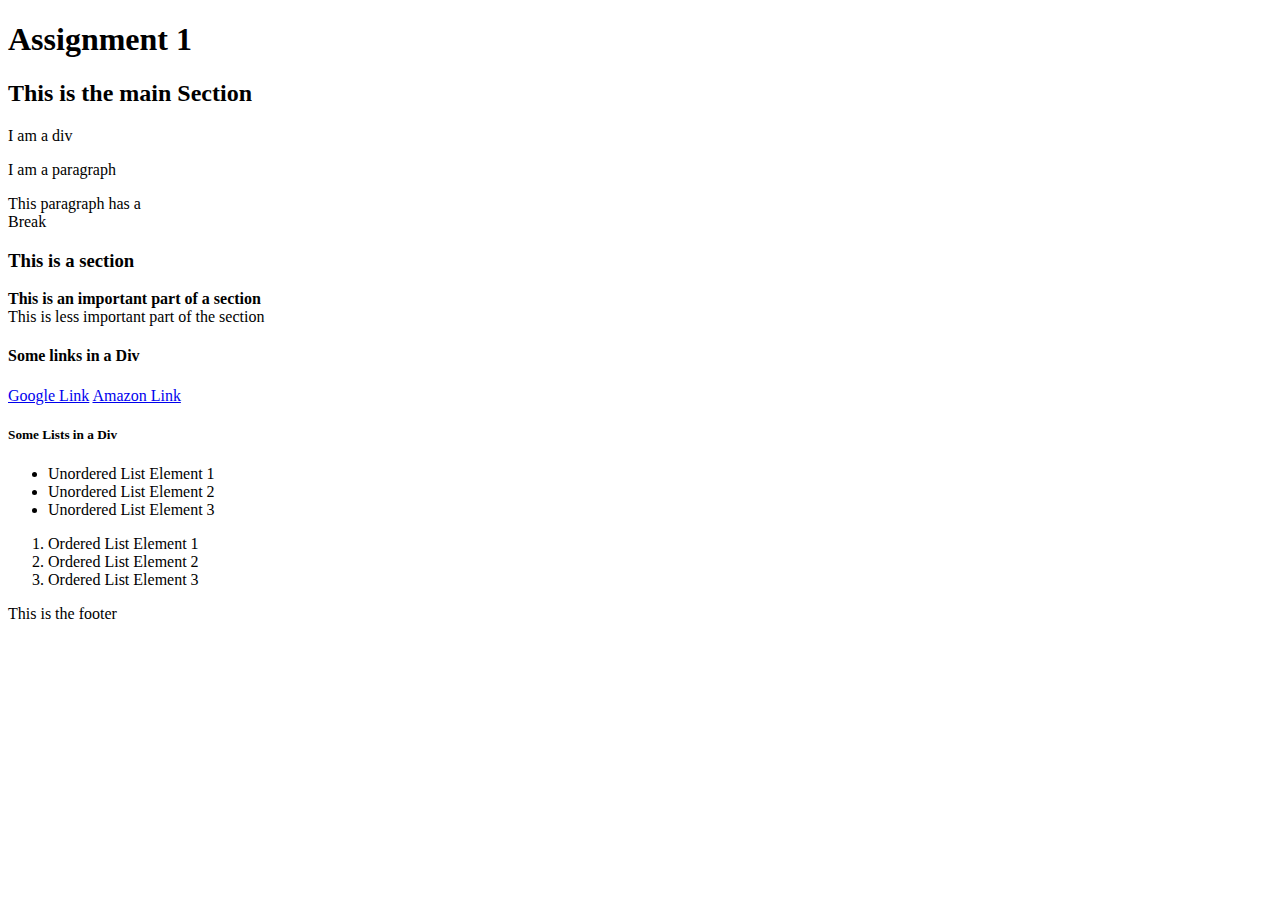
<file: lib2024/assg-1/index.html>
<!DOCTYPE html>
<html>
	<head>
		<title>Assignment 1</title>
	</head>
	<body>
		<h1>Assignment 1</h1>
		<section><h2>This is the main Section</h2></section>
			<div>I am a div</div>
			<p>I am a paragraph</p>

			<p>This paragraph has a<br>Break</p>

		<section><h3>This is a section</h3></section>
			<strong>This is an important part of a section</strong><br>
			This is less important part of the section

		<h4>Some links in a Div</h4>
			<div><a href="google.ca">Google Link</a> <a href="amazon.ca">Amazon Link</a></div>	
		<h5>Some Lists in a Div</h5>
			<div>
				<UL>
					<li>Unordered List Element 1</li>
					<li>Unordered List Element 2</li>
					<li>Unordered List Element 3</li>
				</UL>
				<OL>
					<li>Ordered List Element 1</li>
					<li>Ordered List Element 2</li>
					<li>Ordered List Element 3</li>
				</OL>
			</div>	
			<footer>This is the footer</footer>
	</body>
</html>
</file>
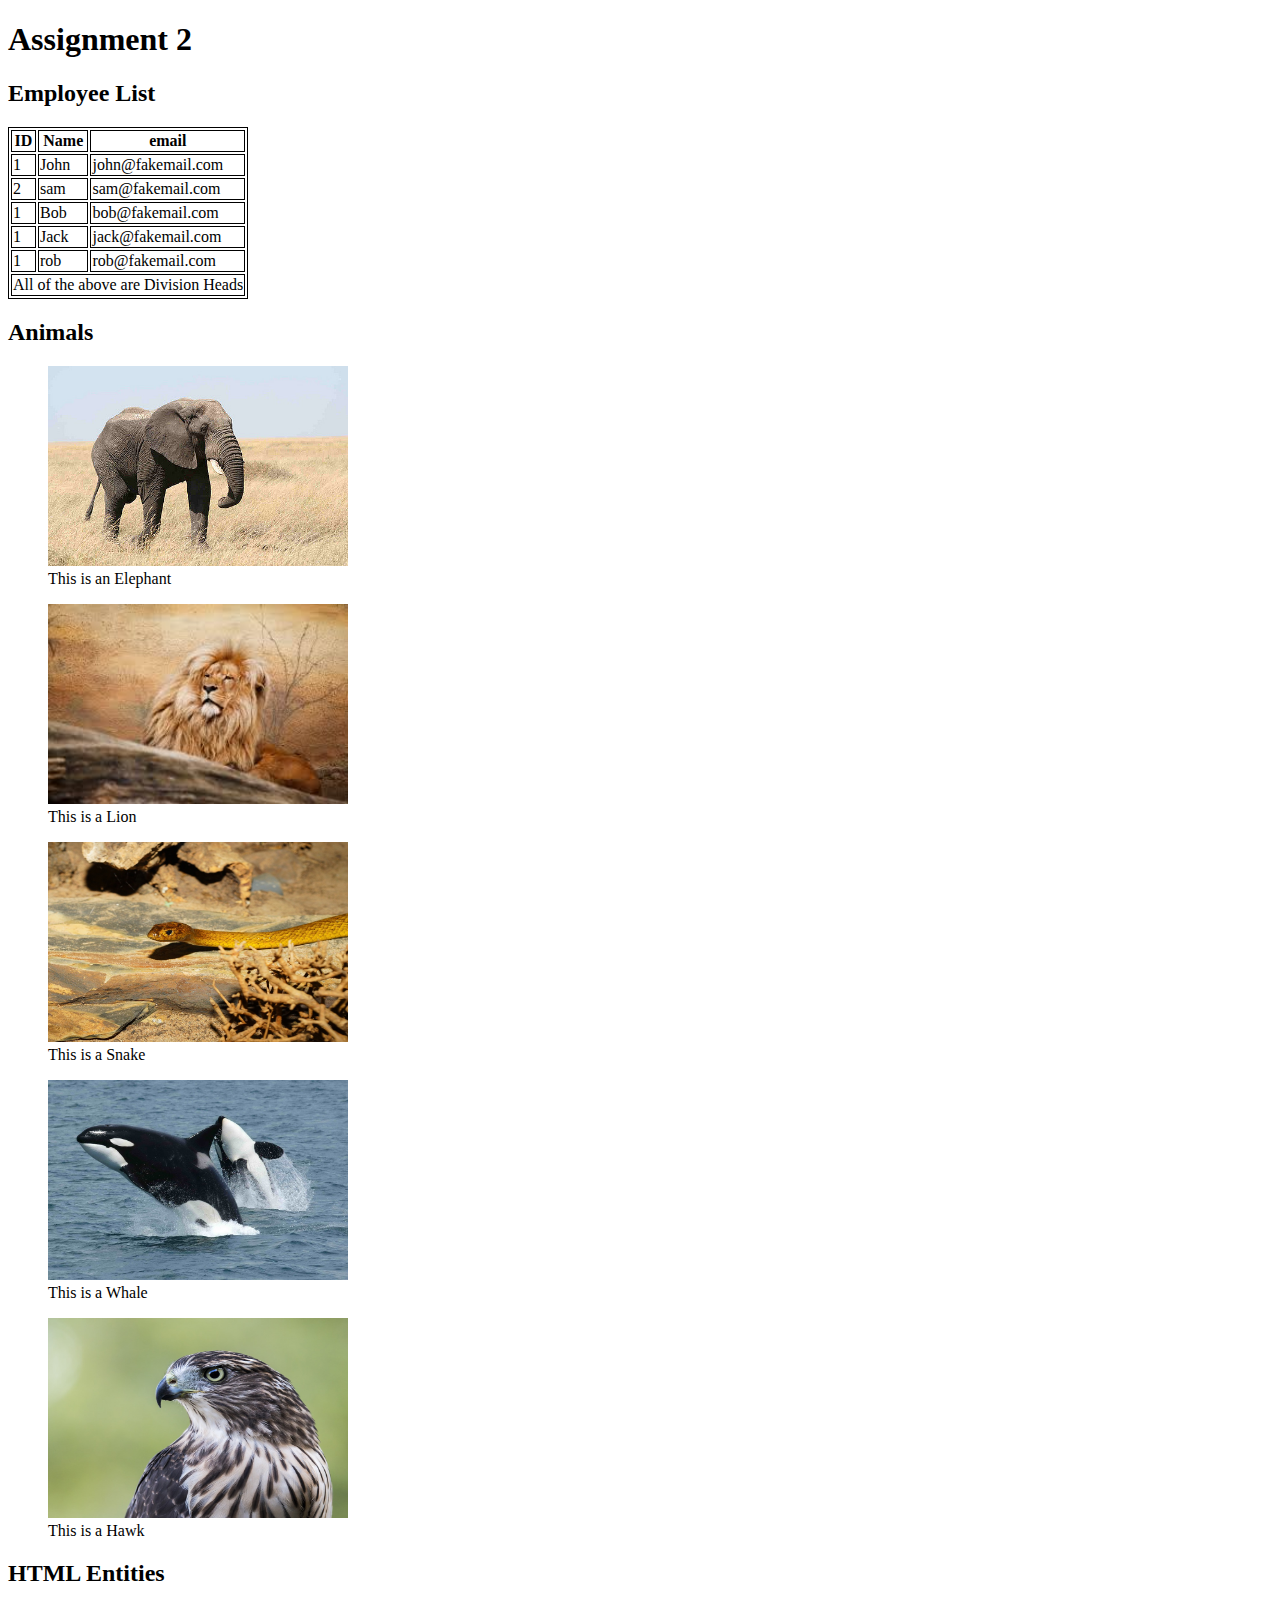
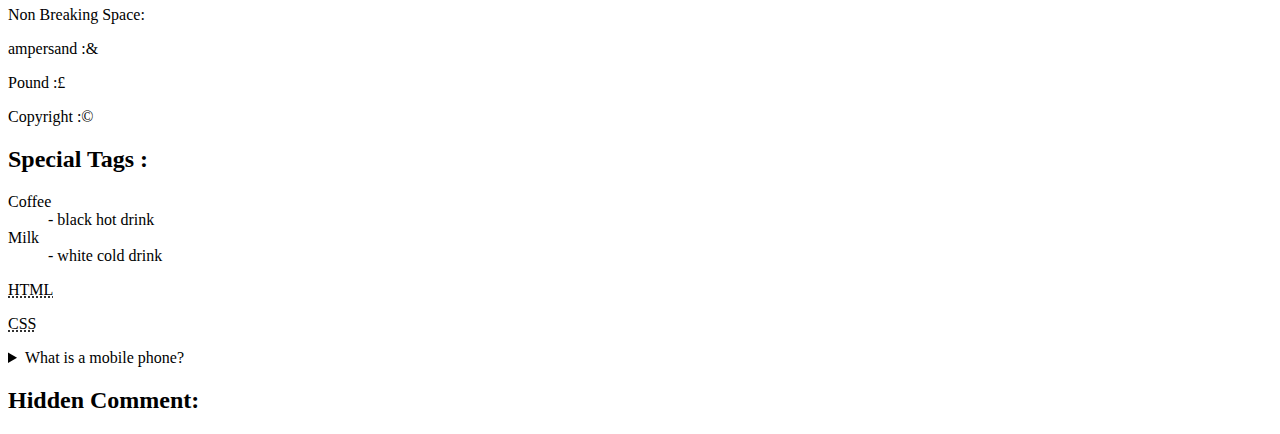
<file: lib2024/assg-2/index.html>
<!DOCTYPE html>
<html><html lang="en-ca"> <!-- sets language to Canadian English -->
<head>
	<meta charset="utf-8">
	<title>Assignment 2</title>
</head>
<body>
	<h1>Assignment 2</h1>
	<h2>Employee List</h2>
	<table>
		<style>
           	table, th, td {
               	border: 1px solid black;
           	}
        </style>
    	<tr>
			<th>ID</th>
			<th>Name</th>
			<th>email</th>
		</tr>
		<tr>
			<td>1</td>
			<td>John</td>
			<td>john@fakemail.com</td>
		</tr>
		<tr>
			<td>2</td>
			<td>sam</td>
			<td>sam@fakemail.com</td>
		</tr>
		<tr>
			<td>1</td>
			<td>Bob</td>
			<td>bob@fakemail.com</td>
		</tr>
		<tr>
			<td>1</td>
			<td>Jack</td>
			<td>jack@fakemail.com</td>
		</tr>
		<tr>
			<td>1</td>
			<td>rob</td>
			<td>rob@fakemail.com</td>
		</tr>
		<tfoot>
			<tr>
				<td colspan="3">All of the above are Division Heads</td>
			</tr>
		</tfoot>
	</table>
	<h2>Animals</h2>
	<figure>
		<img src="./img/elephant.jpg" width="300" height="200" alt="This is an Elephant">
		<figcaption>This is an Elephant</figcaption>
	</figure>
	<figure>
		<img src="./img/lion.jpg" width="300" height="200" alt="This is a Lion">
		<figcaption>This is a Lion</figcaption>
	</figure>
	<figure>
		<img src="./img/snake.jpg" width="300" height="200" alt="This is a Snake">
		<figcaption>This is a Snake</figcaption>
	</figure>
	<figure>
		<img src="./img/whale.jpg" width="300" height="200" alt="This is a Whale">
		<figcaption>This is a Whale</figcaption>
	</figure>
	<figure>
		<img src="./img/hawk.jpg" width="300" height="200" alt="This is a Hawk">
		<figcaption>This is a Hawk</figcaption>
	</figure>
	<h2>HTML Entities</h2>
	<article>
		<p>Non Breaking Space:&nbsp;</p>
		<p>ampersand :&amp;</p>
		<p>Pound :&pound;</p>
		<p>Copyright :&copy;</p>

	</article>
	<section id="Special-tags" class="main section">
		<h2>Special Tags :</h2>
		<article id="st-dl" class="Special-tags">
			<dl>
 				<dt>Coffee</dt>
 				<dd>- black hot drink</dd>
  				<dt>Milk</dt>
  				<dd>- white cold drink</dd>
			</dl>
		</article>
		<article id="st-abbr" class="Special-tags">
			<p><abbr title="hyper text markup language"> HTML</abbr> </p>
			<p><abbr title="Cascading style sheet"> CSS</abbr> </p>
		</article>
	</section>
	<article class="special-tag" id="details">
		<details> 
	       <summary>What is a mobile phone?</summary>
	       <p>A mobile phone, cell phone or hand phone, sometimes shortened to simply mobile, cell or just phone, is a portable telephone that can make and receive calls over a radio frequency link while the user is moving within a telephone service area.</p>
		</details>
	</article>
	<h2>Hidden Comment:</h2>
	<!-- https://www.youtube.com/watch?v=QH2-TGUlwu4-->
</body>
</html>
</file>
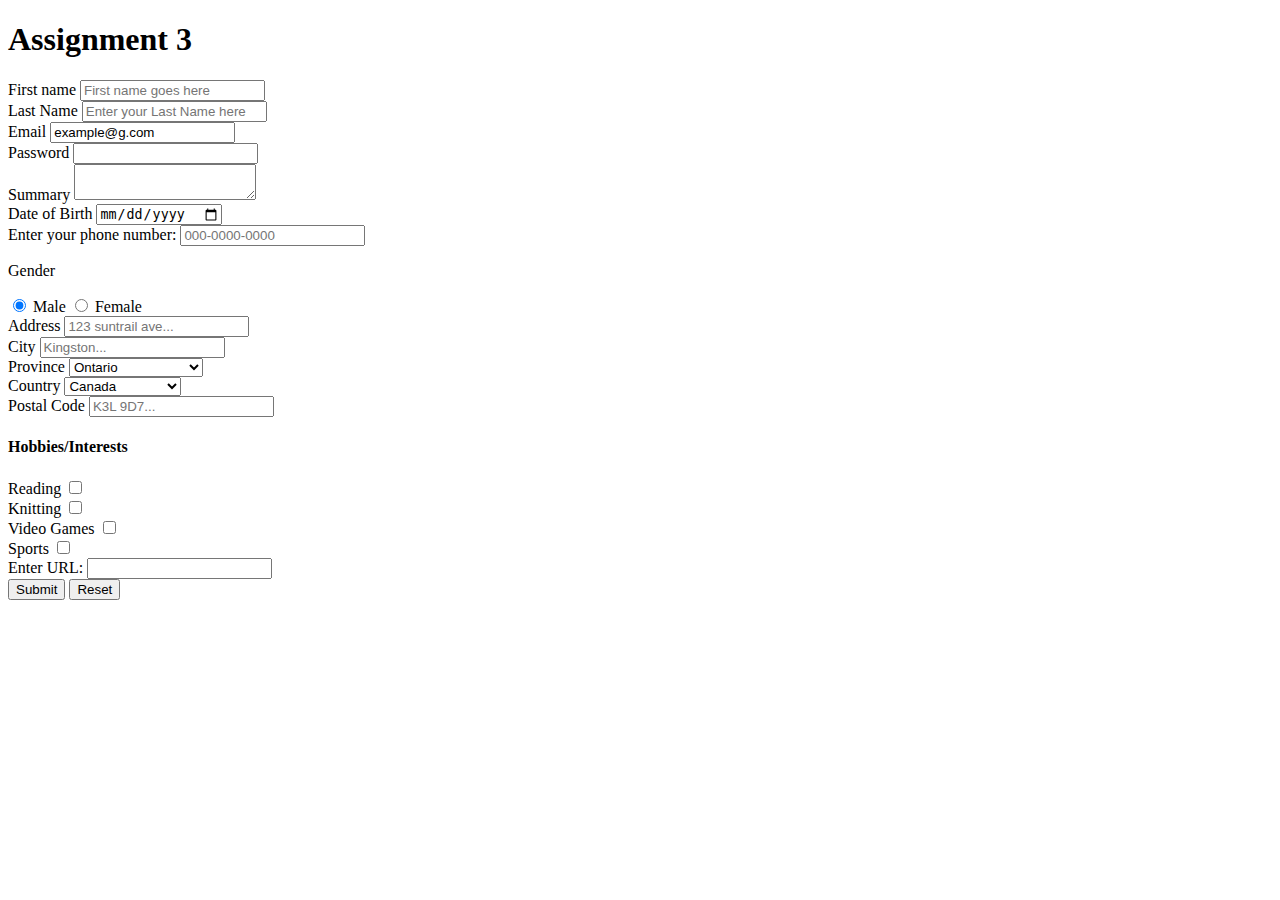
<file: lib2024/assg-3/index.html>
<!DOCTYPE html>
<html>
<head>
	<title>Assignment 3</title>
	<meta charset="utf-8">
</head>
<body>
	<h1>Assignment 3</h1>
	<div id="wrapper" class="wrapper">
		<section id="html-forms" class="main-section">
			<form action="somepage.php" method="get">
				<div id="fn-container" class="form-elm">
					<label for="FirstName">First name</label>
					<input type="text" name="FirstName" id="FirstName" placeholder="First name goes here">
				</div>
				<div id="ln-container" class="form-elm">
					<label for="LastName">Last Name</label>
					<input type="text" name="LastName" id="LastName" placeholder="Enter your Last Name here">
				</div>
				<div id="email-container" class="form-elm">
					<label for="email">Email</label>
					<input type="email" name="email" id="email" value="example@g.com" readonly>
				</div>
				<div id="pass-container" class="form-elm">
					<label for="pass">Password</label>
					<input type="password" name="pass" id="pass" required>
				</div>

				<div id="sum-container" class="form-elm">
					<label for="summary">Summary</label>
					<textarea name="summary" id="summary" placeholder="Enter summary here"> </textarea>
				</div>
					<label for="dte">Date of Birth</label>
					<input type="date" name="dte" id="dte"><br>
				<div>
					<label for="phone">Enter your phone number:</label>
					<input type="tel" id="phone" name="phone" pattern="[0-9]{3}-[0-9]{2}-[0-9]{3}" placeholder="000-0000-0000">
				</div>

				<div id="radio-container" class="form-elm">
					<p>Gender</p>
					<label for="Male">
						<input type="radio" name="like-form" id="Male" value="Male" checked>
						Male
					</label>
					<label>
						<input type="radio" name="like-form" id="Female" value="Female">
						Female
					</label>
				</div>

				<div id="ln-container" class="form-elm">
					<label for="Address">Address</label>
					<input type="text" name="Address" id="Address" placeholder="123 suntrail ave...">
				</div>

				<div id="ln-container" class="form-elm">
					<label for="City">City</label>
					<input type="text" name="City" id="City" placeholder="Kingston...">
				</div>

				<div id="og-contianer" class="form-elm">
					<label for="Province">Province</label>
					<select id="Province" name="Province">
						<optgroup label="Select Province">
							<option value="Ontario">Ontario</option>
							<option value="British Columbia">British Columbia</option>
							<option value="New Brunswick">New Brunswick</option>
						</optgroup>
					</select>
				</div>

				<div id="og-contianer" class="form-elm">
					<label for="Country">Country</label>
					<select id="Country" name="Country">
						<optgroup label="Select Country">
							<option value="Canada">Canada</option>
							<option value="United States">United States</option>
							<option value="Spain">Spain</option>
						</optgroup>
					</select>
				</div>
				<div id="ln-container" class="form-elm">
						<label for="Postal Code">Postal Code</label>
						<input type="text" name="Postal Code" id="Postal Code" placeholder="K3L 9D7...">
				</div>

				<div id="hobbies/Interests-container" class="form-elm">
					<h4>Hobbies/Interests</h4>
					<label for="hobbies">Reading</label>
					<input type="checkbox" name="hobbies" id="Reading" value="reading"> <br>

					<label for="knitting">Knitting</label>
					<input type="checkbox" name="hobbies" id="Knitting" value="knitting"> <br>

					<label for="video games">Video Games</label>
					<input type="checkbox" name="hobbies" id="Video Games" value="Video Games"> <br>

					<label for="sports">Sports</label>
						<input type="checkbox" name="hobbies" id="sports" value="sports">
				</div>

				<div>
					<label for="url">Enter URL:</label>	
					<input type="url" name="ur" id="ur" placeholder=""><br>
				</div>
				
				<button type="submit">Submit</button>
				<button type="reset">Reset</button>
			</form>
		</section>
	</div>			
</body>
</html>
</file>
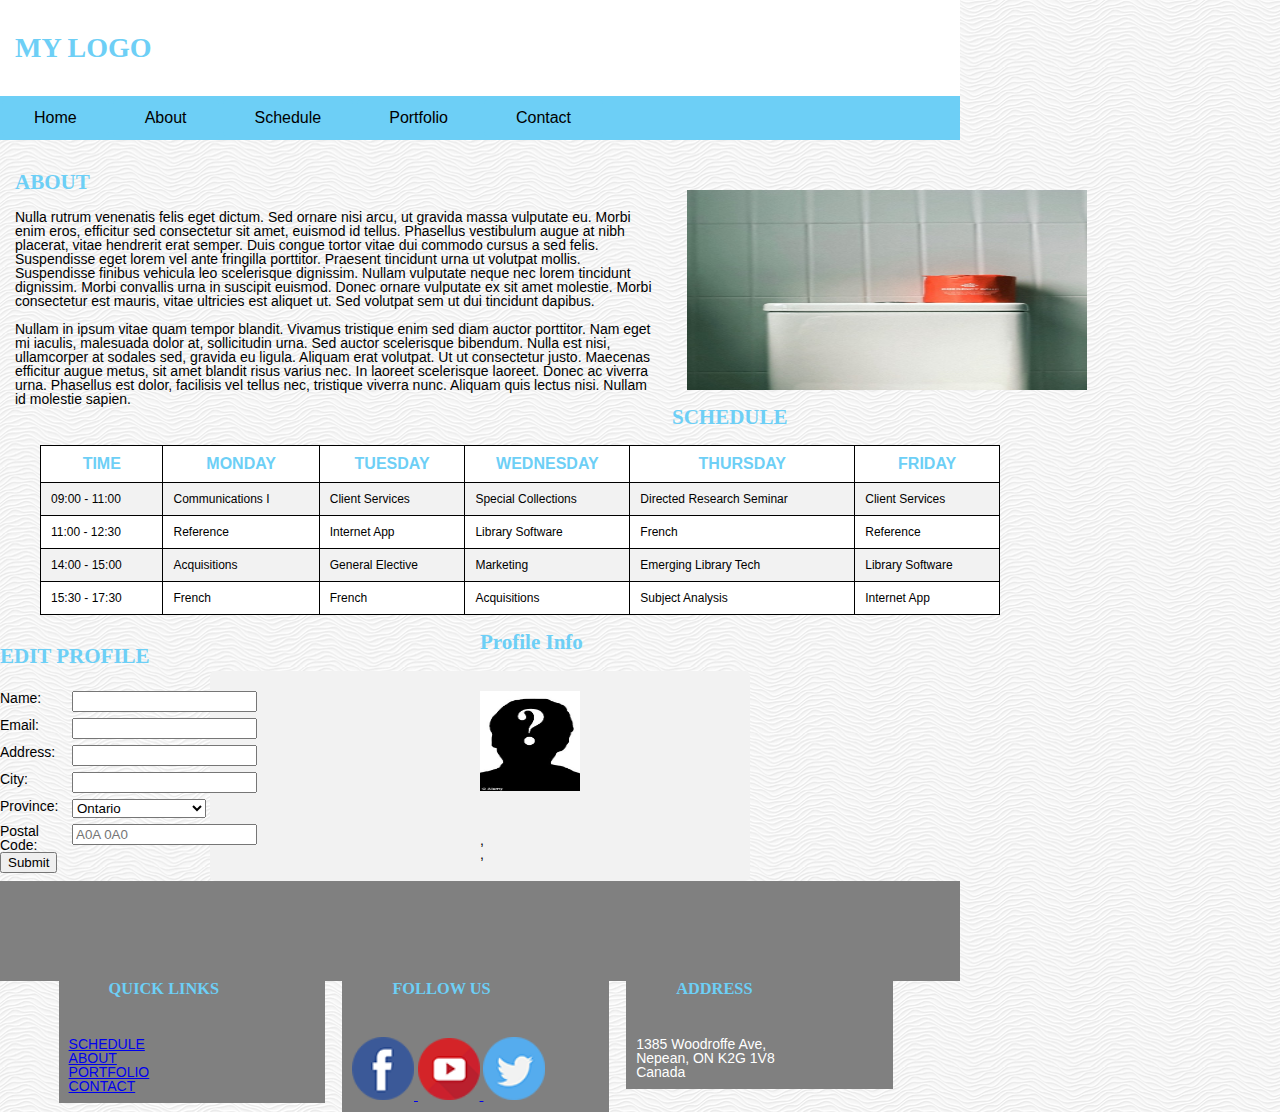
<file: lib2024/final/index.html>
<!DOCTYPE html>
<html lang="en-ca">
<head>
	<title>My Website</title>
	<meta charset="utf-8">
	<link rel="stylesheet" type="text/css" href="styles/style.css">
</head>
<body>

	<div class="overlay-container loader-container">
		<div class="loader"></div>
	</div>

	<!-- header start -->
	<header class="site-header clearfix" id="site-header">
		<div class="logo">
			<h1>MY LOGO</h1>
		</div>

		<!-- main navigation start -->
		<div class="title" >
			<!--
			<h1>Title Of Page</h1>-->
		</div>
		<nav class="main-nav-container desktop-nav">
			
			<a class="btn" href="index.html">Home</a>
		
			<a class="btn" href="about-us.html">About</a>

			<a class="btn" href="schedule.html">Schedule</a>

			<a class="btn" href="portfolio.html">Portfolio</a>
			
			<a class="btn" href="contact-us.html">Contact</a>
				
		</nav>
	</header>
	<!-- header end -->
	<!-- main start -->
	<main class="main clearfix" id="main">
	<article class="col-main site-content">
			<!-- main content start -->
			<section class="main-content">
				<h2>ABOUT</h2>
				<p>Nulla rutrum venenatis felis eget dictum. Sed ornare nisi arcu, ut gravida 	massa vulputate eu. Morbi enim eros, efficitur sed consectetur sit amet, euismod id tellus. Phasellus vestibulum augue at nibh placerat, vitae hendrerit erat semper. Duis congue tortor vitae dui commodo cursus a sed felis. Suspendisse eget lorem vel ante fringilla porttitor. Praesent tincidunt urna ut volutpat mollis. Suspendisse finibus vehicula leo scelerisque dignissim. Nullam vulputate neque nec lorem tincidunt dignissim. Morbi convallis urna in suscipit euismod. Donec ornare vulputate ex sit amet molestie. Morbi consectetur est mauris, vitae ultricies est aliquet ut. Sed volutpat sem ut dui tincidunt dapibus.
					<br><br>
				Nullam in ipsum vitae quam tempor blandit. Vivamus tristique enim sed diam auctor porttitor. Nam eget mi iaculis, malesuada dolor at, sollicitudin urna. Sed auctor scelerisque bibendum. Nulla est nisi, ullamcorper at sodales sed, gravida eu ligula. Aliquam erat volutpat. Ut ut consectetur justo. Maecenas efficitur augue metus, sit amet blandit risus varius nec. In laoreet scelerisque laoreet. Donec ac viverra urna. Phasellus est dolor, facilisis vel tellus nec, tristique viverra nunc. Aliquam quis lectus nisi. Nullam id molestie sapien.
				</p>
				<br>
			</section>
		</article>
			<!-- main content end -->
			<!-- site sidebar start -->
		<aside class="col-main site-sidebar">
			<img src="img/TPgold.jpg" alt="Toilet Paper became Gold" width="400" height="200">
			<br>
		</aside>
			<!-- site sidebar end -->
	<!--</main> -->
			<!-- image gallery start -->
	<section class="schedule">
		<br><br><br><br><br><br><br>
		<h2>SCHEDULE</h2>
		<div class="schedule-table clearfix">
			<table id="schedule">
    			<tr>
					<th>TIME</th>
					<th>MONDAY</th>
					<th>TUESDAY</th>
					<th>WEDNESDAY</th>
					<th>THURSDAY</th>
					<th>FRIDAY</th>
				</tr>
				<tr>
					<td>09:00 - 11:00</td>
					<td>Communications I</td>
					<td>Client Services</td>
					<td>Special Collections</td>
					<td>Directed Research Seminar</td>
					<td>Client Services</td>
				</tr>
				<tr>
					<td>11:00 - 12:30</td>
					<td>Reference</td>
					<td>Internet App</td>
					<td>Library Software</td>
					<td>French</td>
					<td>Reference</td>
				</tr>
				<tr>
					<td>14:00 - 15:00</td>
					<td>Acquisitions</td>
					<td>General Elective</td>
					<td>Marketing</td>
					<td>Emerging Library Tech</td>
					<td>Library Software</td>
				</tr>
				<tr>
					<td>15:30 - 17:30</td>
					<td>French</td>
					<td>French</td>
					<td>Acquisitions</td>
					<td>Subject Analysis</td>
					<td>Internet App</td>
				</tr>
			</table>
		</div>
	</section>

<section class="profile">
		<div class="profile-edit">
			<br>
			<h2>EDIT PROFILE</h2>
			<section id="html-forms" class="form-value-transfer clearfix">

				<form id="form" action="submit.php" method="post">
				<div id="name-container" class="form-elm">
					<div class="col-10">
						<label>Name:</label>
					</div>
					<div class="col-25">
						<input type="text" name="name" id="name">
					</div>
				</div>
				
				<div id="email-container" class="form-elm">
					<div class="col-10">
						<label>Email:</label>
					</div>
					<div class="col-25">
						<input type="email" required name="email" id="email">
					</div>
				</div>

				<div id="ln-container" class="form-elm">
					<div class="col-10">
						<label>Address:</label>
					</div>
					<div class="col-25">
						<input type="text" name="address" id="address">
					</div>
				</div>

				<div id="ln-container" class="form-elm">
					<div class="col-10">
						<label>City:</label>
					</div>
					<div class="col-25">
						<input type="text" name="city" id="city">
					</div>
				</div>

				<div id="og-container" class="form-elm">
					<div class="col-10">
						<label>Province:</label>
					</div>
					<div class="col-25">
						<select id="province" name="province">
							<optgroup label for="Select Province">
								<option value="ON">Ontario</option>
								<option value="BC">British Columbia</option>
								<option value="NB">New Brunswick</option>
							</optgroup>
						</select>
					</div>
				</div>
				<div id="ln-container" class="form-elm">
					<div class="col-10">
						<label>Postal Code:</label>
					</div>
					<div class="col-25">
						<input type="text" required="" pattern="[A-Za-z][0-9][A-Za-z] [0-9][A-Za-z][0-9]" value="" name="pc" id="pc" placeholder="A0A 0A0"> 
					</div>
				</div>				
				<button id="submit" type="submit">Submit</button>
			</form>
</section>

		</div>
	</section>
	<section class="profile-transf clearfix text">
				<h2>Profile Info</h2>

				<div id="results">
					<img src="img/noface.jpg" alt="Profile picture" width="100" height="100">
					<h3><p><span id="name_result"></span></p></h3>
					<p><a href="#" id="email_result"></a></p>
					<p><span id="address_result"></span>&#44;&#160;<span id="city_result"></span></p>
					<p><span id="province_result"></span>&#44;&#160;<span id="pc_result"></span></p>	
				</div>
			</section>
	</main>
	<!-- main end -->
<!-- footer start -->
	<footer class="footer" id="footer">
		<div class="footer-container">
			<section class="footer-left">
				<h3>QUICK LINKS</h3>
				<a href="schedule.html">SCHEDULE</a><br>
				<a href="about-us.html">ABOUT</a><br>
				<a href="portfolio.html">PORTFOLIO</a><br>
				<a href="contact-us.html">CONTACT</a>
			</section>
		
			<section class="footer-center social-media">
				<nav>
					<h3>FOLLOW US</h3>
					<a href="http://www.facebook.com">
						<img src="img/facebook.png" style="width:25%" title="Facebook" alt="Facebook">
					</a>
						
					<a href="http://www.youtube.com">
						<img src="img/youtube.png" style="width:25%" title="Youtube" alt="Youtube">
					</a>
					<a href="http://www.twitter.com">
						<img src="img/twitter.png" style="width:25%" title="Twitter" alt="Twitter">
					</a>	
				</nav>
			</section>
			<section class="footer-right">
				<h3>ADDRESS</h3>
				<p>1385 Woodroffe Ave,</p>
				<p>Nepean, ON K2G 1V8</p>
				<p>Canada</p>
			</section>
		</div>
	</footer>
	<!-- include jQuery -->
	<script src="https://ajax.googleapis.com/ajax/libs/jquery/3.3.1/jquery.min.js"></script>
	<!-- script tag is not a self closing tag so it requires </script> to close itself -->
	<!-- To add an external script file, script tag is used with src attribute containing the path of the script that we would like to include in this document -->
	<script type="text/javascript" src="js/form.js"></script>

</body>
</html>
</file>
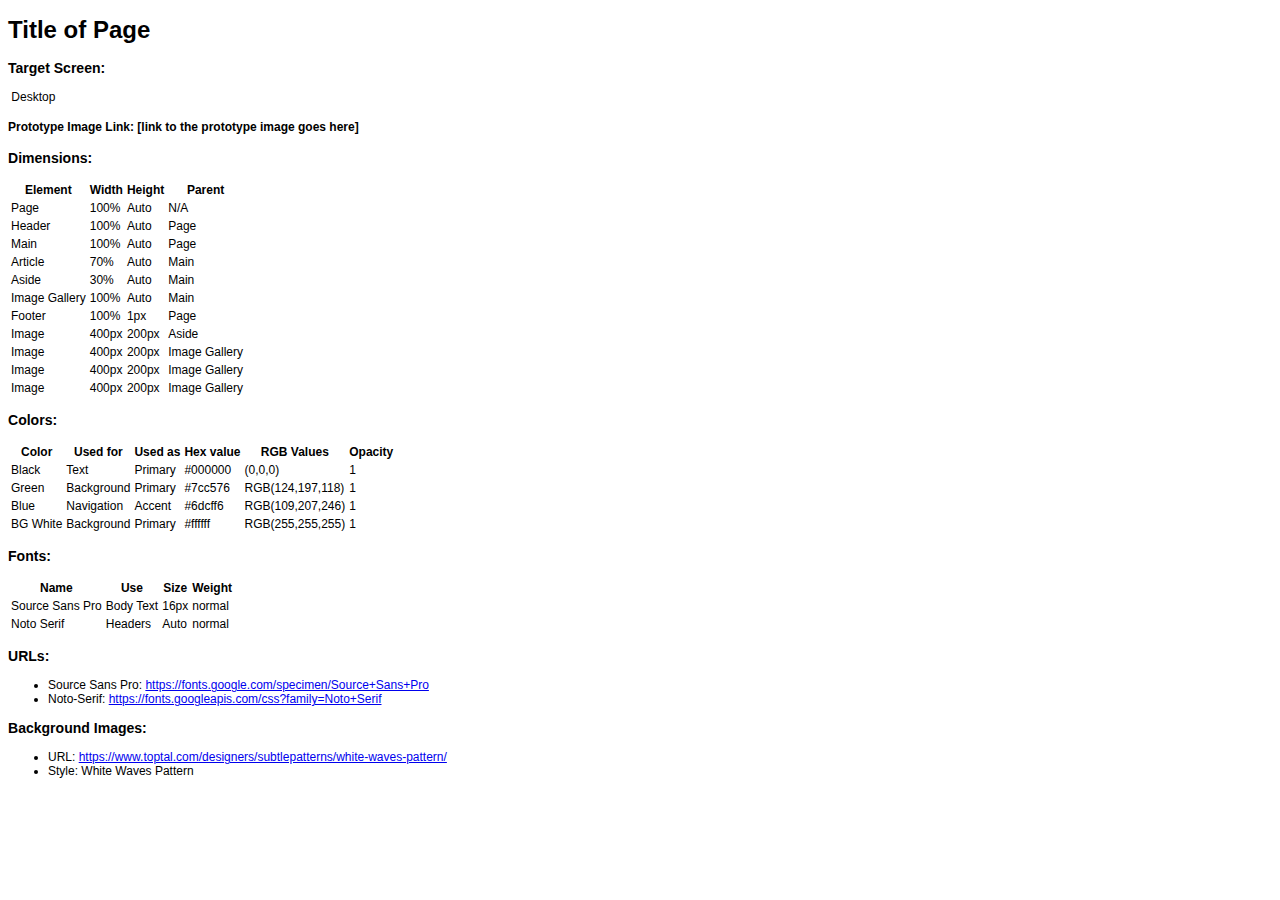
<file: lib2024/assg-4/sss.html>
<!DOCTYPE html>
<html>
<head>
</head>
<body style="font-family: verdana, sans-serif;font-size: 12px;">
<header>
<h1>Title of Page</h1>
</header><main>
<h3>Target Screen:</h3>
<p>&nbsp;Desktop</p>
<h4>Prototype Image Link: [link to the prototype image goes here]</h4>
<section>
<h3>Dimensions:</h3>
<table>
<thead>
<tr>
<th>Element</th>
<th>Width</th>
<th>Height</th>
<th>Parent</th>
</tr>
</thead>
<tbody>
<tr>
<td>Page</td>
<td>100%</td>
<td>Auto</td>
<td>N/A</td>
</tr>
<tr>
<td>Header</td>
<td>100%</td>
<td>Auto</td>
<td>Page</td>
</tr>
<tr>
<td>Main</td>
<td>100%</td>
<td>Auto</td>
<td>Page</td>
</tr>
<tr>
<td>Article</td>
<td>70%</td>
<td>Auto</td>
<td>Main</td>
</tr>
<tr>
<td>Aside</td>
<td>30%</td>
<td>Auto</td>
<td>Main</td>
</tr>
<tr>
<td>Image Gallery</td>
<td>100%</td>
<td>Auto</td>
<td>Main</td>
</tr>
<tr>
<td>Footer</td>
<td>100%</td>
<td>1px</td>
<td>Page</td>
</tr>
<tr>
<td>Image</td>
<td>400px</td>
<td>200px</td>
<td>Aside</td>
</tr>
<tr>
<td>Image</td>
<td>400px</td>
<td>200px</td>
<td>Image Gallery</td>
</tr>
<tr>
<td>Image</td>
<td>400px</td>
<td>200px</td>
<td>Image Gallery</td>
</tr>
<tr>
<td>Image</td>
<td>400px</td>
<td>200px</td>
<td>Image Gallery</td>
</tr>
</tbody>
</table>
</section>
<section>
<h3>Colors:</h3>
<table>
<thead>
<tr>
<th>Color</th>
<th>Used for</th>
<th>Used as</th>
<th>Hex value</th>
<th>RGB Values</th>
<th>Opacity</th>
</tr>
</thead>
<tbody>
<tr>
<td>Black</td>
<td>Text</td>
<td>Primary</td>
<td>#000000</td>
<td>(0,0,0)</td>
<td>1</td>
</tr>
<tr>
<td>Green</td>
<td>Background</td>
<td>Primary</td>
<td>#7cc576</td>
<td>RGB(124,197,118)</td>
<td>1</td>
</tr>
<tr>
<td>Blue</td>
<td>Navigation</td>
<td>Accent</td>
<td>#6dcff6</td>
<td>RGB(109,207,246)</td>
<td>1</td>
</tr>
<tr>
<td>BG White</td>
<td>Background</td>
<td>Primary</td>
<td>#ffffff</td>
<td>RGB(255,255,255)</td>
<td>1</td>
</tr>
</tbody>
</table>
</section>
<section>
<h3>Fonts:</h3>
<table>
<thead>
<tr>
<th>Name</th>
<th>Use</th>
<th>Size</th>
<th>Weight</th>
</tr>
</thead>
<tbody>
<tr>
<td>Source Sans Pro</td>
<td>Body Text</td>
<td>16px</td>
<td>normal</td>
</tr>
<tr>
<td>Noto Serif</td>
<td>Headers</td>
<td>Auto</td>
<td>normal</td>
</tr>
</tbody>
</table>
</section>
<section>
<h3>URLs:</h3>
<nav>
<ul>
<li>Source Sans Pro:&nbsp;<a href="https://fonts.google.com/specimen/Source+Sans+Pro" title="Source-sans-pro" target="blank">https://fonts.google.com/specimen/Source+Sans+Pro</a></li>
<li>Noto-Serif:&nbsp;<a href="https://fonts.googleapis.com/css?family=Noto+Serif" title="Noto-Serif" target="blank">https://fonts.googleapis.com/css?family=Noto+Serif</a></li>
</ul>
</nav></section>
<section>
<h3>Background Images:</h3>
<ul>
<li>URL:&nbsp;<a href="https://toptal.com/designers/subtlepatterns/white-waves-pattern/" title="white-waves-pattern" target="blank">https://www.toptal.com/designers/subtlepatterns/white-waves-pattern/</a></li>
<li>Style: White Waves Pattern</li>
</ul>
</section>
</main>
</body>
</html>
</file>
<file: lib2024/final/styles/style.css>
@import url("overlay-loader.css");

/*http://meyerweb.com/eric/tools/css/reset/ 
   v2.0 | 20110126
   License: none (public domain)
*/

html, body, div, span, applet, object, iframe, p, blockquote, pre,
a, abbr, acronym, address, big, cite, code,
del, dfn, em, img, ins, kbd, q, s, samp,
small, strike, strong, sub, sup, tt, var,
b, u, i, center,
dl, dt, dd, ol, ul, li,
fieldset, form, label, legend,
table, caption, tbody, tfoot, thead, tr, th, td,
article, aside, canvas, details, embed, 
figure, figcaption, footer, header, hgroup, 
menu, nav, output, ruby, section, summary,
time, mark, audio, video {
	margin: 0;
	padding: 0;
	border: 0;
	font-size: 14px;
	font-family: 'Source Sans Pro', sans-serif;
	vertical-align: baseline;
	max-width: 960px;
}

/* HTML5 display-role reset for older browsers */



article, aside, details, figcaption, figure, 
footer, header, hgroup, menu, nav, section {
	display: block;
}
body {
	line-height: 1;
	background-image: url(../img/waves.png);
}
ol, ul {
	list-style: none;
}
blockquote, q {
	quotes: none;
}
blockquote:before, blockquote:after,
q:before, q:after {
	content: '';
	content: none;
}
table, th, td {
	border-collapse: collapse;
	border-spacing: 0;
   	border: 1px solid black;
}
table {
	margin: 0 40px;
	margin-right: 800px;
	width: 100%;
	/*padding: 40px;*/
	float:none;
}
th{
	color: #6dcff6;
	width: calc(100% - 150px);
	font-size: 16px;
	padding: 10px;
}
td{
	font-size: 12px;
	padding: 10px;
}

h1,h2,h3,h4,h5{
	color: #6dcff6;
	font-family: 'Noto Serif', serif;
}
h3{
	margin: 40px;
}

/*CSS clearfix*/

.clearfix:after {
	content: "";
	display: table;
	clear: both;
}

div#results {
  border-radius: 5px;
  background-color: #f2f2f2;
  padding: 20px;
  max-width: 500px;
  margin: 0 auto;
}

#results span, #results a {
	opacity: 0;
	transition: all 0.5s ease-out;
	transition-delay: 1s;
}

#results.reveal span, #results.reveal a {
	opacity: 1;
}


/************************
		MOBILE FIRST
************************/

/*Make sure major containers in your HTML file are set to 100% width to achieve Fluid Layout */
.col-main, .col-footer, .aside img{
	width:100%;
}

/* Header styles */ 
header {
	background: #7cc576;
	width: 100%;

}
@font-face {
  font-family: myFirstFont;
  src: url(../fonts/rubrik/Rubik-Regular.ttf);
}

.title {
	padding-top: 10px;
}

.logo {
	color: #6dcff6
	font-family: myFirstFont;
	float: left;
	padding: 15px;
	box-sizing: border-box;
	background: #FFFFFF;
	width: 100%;
	

	/*box-sizing border box makes the width adjust according to padding*/
}

.btn {
  background-color: #6dcff6;
  border: none;
  color: black;
  border-radius: 4px;
  padding: 10px 32px;
  text-align: center;
  text-decoration: none;
  display: inline-block;
  font-size: 16px;
  margin: 4px 2px;
  cursor: pointer;
}

.btn:hover {
background-color: #f2f2f2;
}
.desktop-nav {
	float: left;
	width: 100%;
	display: flex;
	background-color: #6dcff6;
	/*max width is used in fluid layout to restrict the width of elements that are set to 100% width*/
	/*This is to make sure the content remains in the readable area for screen sizes that are larger than a tablet*/
	clear: both;
}


.main-nav a {
	float:none;
	box-sizing: border-box;
	display: flex;
	justify-content: space-between;
	width: 100%;
	padding: 10px;
	clear: both;
}

.mobile-nav {
	display: flex;
	justify-content: space-between;
	width:100%;
	clear: both;
}

.mobile-nav-container {
	position: relative;
	display: flex;
	justify-content: space-between;
	clear: both;
}


/*main content styles*/
.site-sidebar {
	padding: 15px;
	padding-top: 30px;
	width: 30%;
	box-sizing: border-box;
}

.site-content {
	padding: 15px;
	width:70%;
	box-sizing: border-box;
}

#schedule tr:nth-child(even){
	background-color: #f2f2f2;
}
#schedule tr:nth-child(odd){
	background-color: #ffffff;
}

/*footer styles*/
.footer {
	color: white;
	background: grey;
	padding: 50px;
	width: 100%;
	box-sizing: border-box;
}

.col-25, .col-75, input[type=submit] {
    width: 100%;
    margin-top: 0;
    float:right;
  }

/*This media query will only target the tablet size*/
@media only screen and (min-width: 480px) and (max-width: 768px) {
	header {
		background: #7cc576;
	}
}

/*This media query targets, tablet and above*/
@media only screen and (min-width: 768px) {
	
	/*header styles*/

	/*the following css is used to restrict the content beyond 960px*/
	/*This is to make sure the main content is in the readbable area for large screen sizes*/
	header, main, footer {

		max-width: 960px;
		margin: 0 auto;

	}

	.desktop-nav {
	float: left;
	width: 100%;
	display: flex;
	background-color: #6dcff6;
	/*max width is used in fluid layout to restrict the width of elements that are set to 100% width*/
	/*This is to make sure the content remains in the readable area for screen sizes that are larger than a tablet*/
	clear: both;
	}

	.mobile-nav {
		display: none;
	}

	.site-content {
		float: left;
		width: 70%;
		box-sizing: border-box;
	}

	.site-sidebar {
		float: left;
		width: 30%;
		box-sizing: border-box;
		padding-top: 50px;
	}

	.profile {
		width: 50%;
		/*padding: 40px;
		box-sizing: border-box;*/
		float: left;
	}
	.display{
		width: 50%;
		float: right;
	}
	.col-10 {
  		float: left;
  		width: 15%;
  		margin-top: 6px;
	}

	.col-25 {
		float: left;
  		width: 25%;
  		margin-top: 6px;
	}

	/* Clear floats after the columns */
	.form-elm:after {
	  	content: "";
  		display: table;
  		clear: both;
	}

	.footer-left {
		color: white;
	background: grey;
		width: 31%;
		/*total width = 31% + 1%(left margin) + 1% (right margin) */
		box-sizing: border-box;
		/*border box adjusts the width according to the padding only and does not consider margins*/
		/*Therefore the space used by margins should be manually adjusted in the width declaration*/
		margin: 0 1%;
		padding: 10px;
		float: left;
	}

	.footer-center {
		color: white;
	background: grey;
		width: 31%;
		/*total width = 31% + 1%(left margin) + 1% (right margin) */
		box-sizing: border-box;
		/*border box adjusts the width according to the padding only and does not consider margins*/
		/*Therefore the space used by margins should be manually adjusted in the width declaration*/
		margin: 0 1%;
		padding: 10px;
		float: left;
	}
	.footer-right {
		color: white;
	background: grey;
		width: 31%;
		/*total width = 31% + 1%(left margin) + 1% (right margin) */
		box-sizing: border-box;
		/*border box adjusts the width according to the padding only and does not consider margins*/
		/*Therefore the space used by margins should be manually adjusted in the width declaration*/
		margin: 0 1%;
		padding: 10px;
		float: left;
	}
}

/*Desktop First Media Query*/
/* this is in case you have a lot of complex styles for desktop and do not want to change the styles for desktop layout*/
/*These media queries will target the screen sizes for smaller devices*/
/*The following media query targets the screen sizes that are less than 768px*/
@media only screen and (max-width: 768px) {
	footer {
		background: #7cc576;
	}
}
</file>
